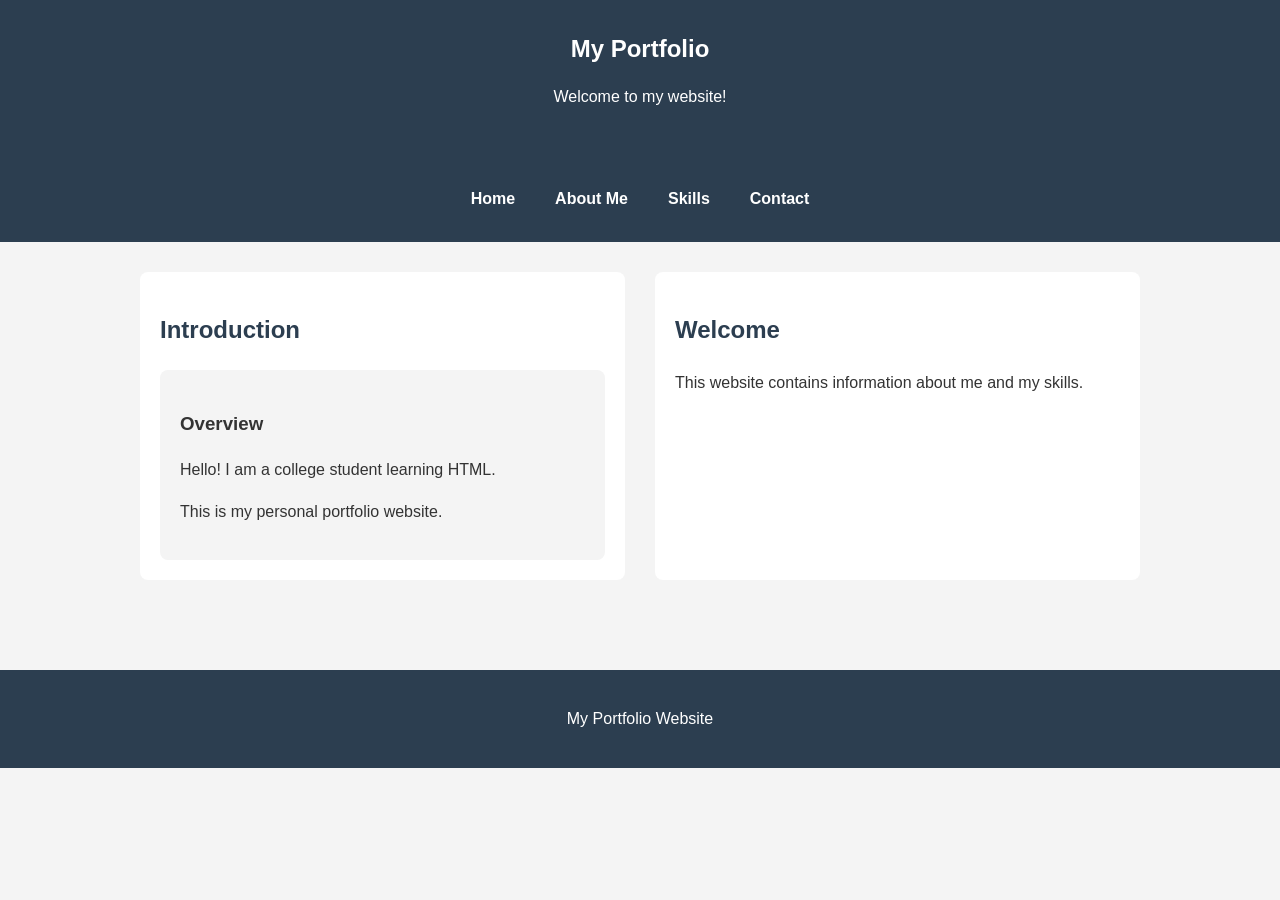
<file: index.html>
<!DOCTYPE html>
<html lang="en">
<head>
    <meta charset="UTF-8">
    <meta name="viewport" content="width=device-width, initial-scale=1.0">
    <title>My Portfolio</title>
    <link rel="stylesheet" href="css/style.css">
</head>
<body>

    <header>
        <h1>My Portfolio</h1>
        <p>Welcome to my website!</p>
    </header>

    <nav>
        <a href="index.html">Home</a>
        <a href="about.html">About Me</a>
        <a href="skills.html">Skills</a>
        <a href="contact.html">Contact</a>
    </nav>

    <main>
        <section>
            <h2>Introduction</h2>
            <article>
                <h3>Overview</h3>
                <p>Hello! I am a college student learning HTML.</p>
                <p>This is my personal portfolio website.</p>
            </article>
        </section>

        <section>
            <h2>Welcome</h2>
            <p>This website contains information about me and my skills.</p>
        </section>
    </main>

    <footer>
        <p>My Portfolio Website</p>
    </footer>

</body>
</html>
</file>
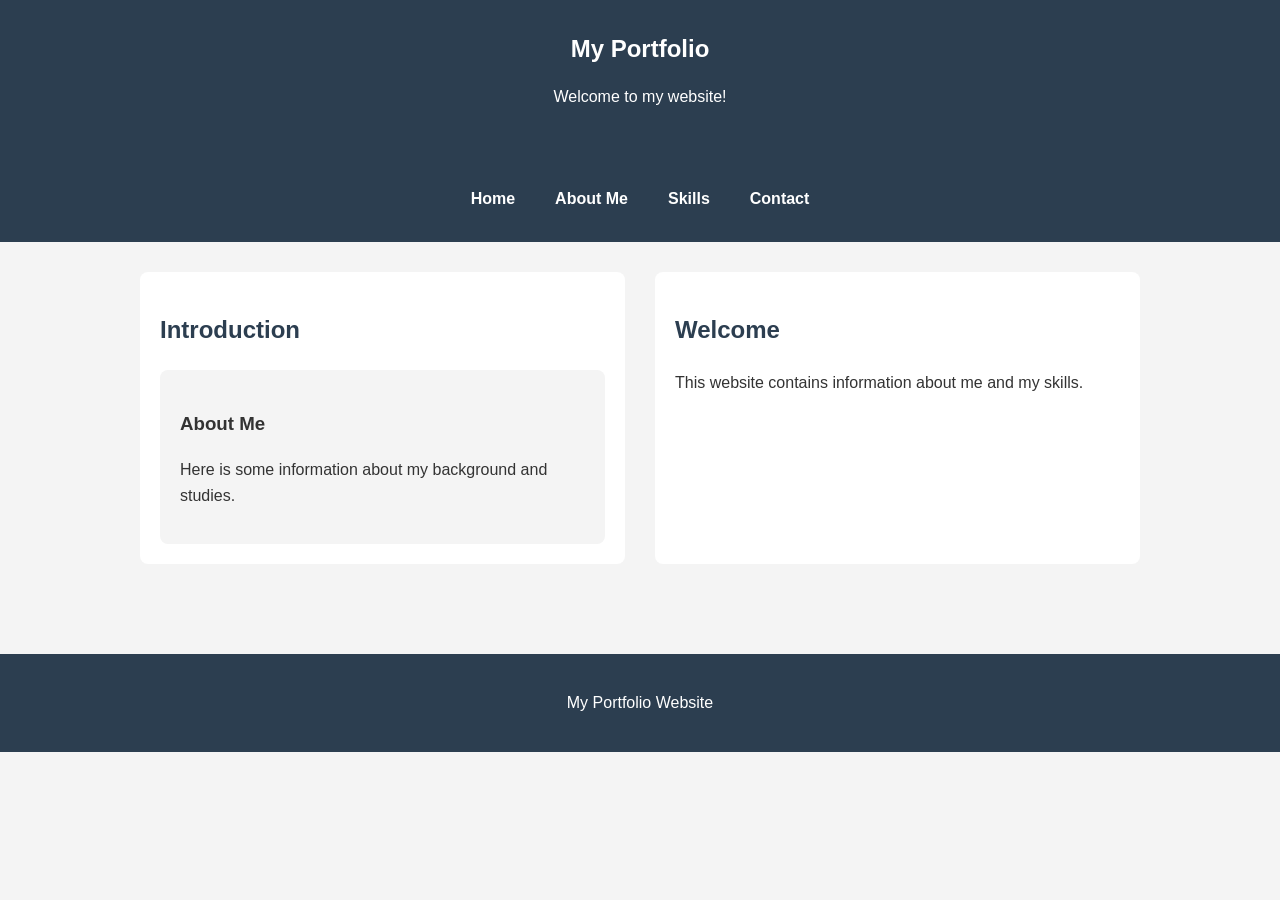
<file: about.html>
<!DOCTYPE html>
<html lang="en">
<head>
    <meta charset="UTF-8">
    <meta name="viewport" content="width=device-width, initial-scale=1.0">
    <title>About Me</title>
    <link rel="stylesheet" href="css/style.css">
</head>
    <body>

        <header>
            <h1>My Portfolio</h1>
            <p>Welcome to my website!</p>
        </header>

        <nav>
            <a href="index.html">Home</a>
            <a href="about.html">About Me</a>
            <a href="skills.html">Skills</a>
            <a href="contact.html">Contact</a>
        </nav>

        <main>
            <section>
                <h2>Introduction</h2>
                <article>
                    <h3>About Me</h3>
                    <p>Here is some information about my background and studies.</p>
                </article>
            </section>

            <section>
                <h2>Welcome</h2>
                <p>This website contains information about me and my skills.</p>
            </section>
        </main>

        <footer>
            <p>My Portfolio Website</p>
        </footer>

    </body>
</html>
</file>
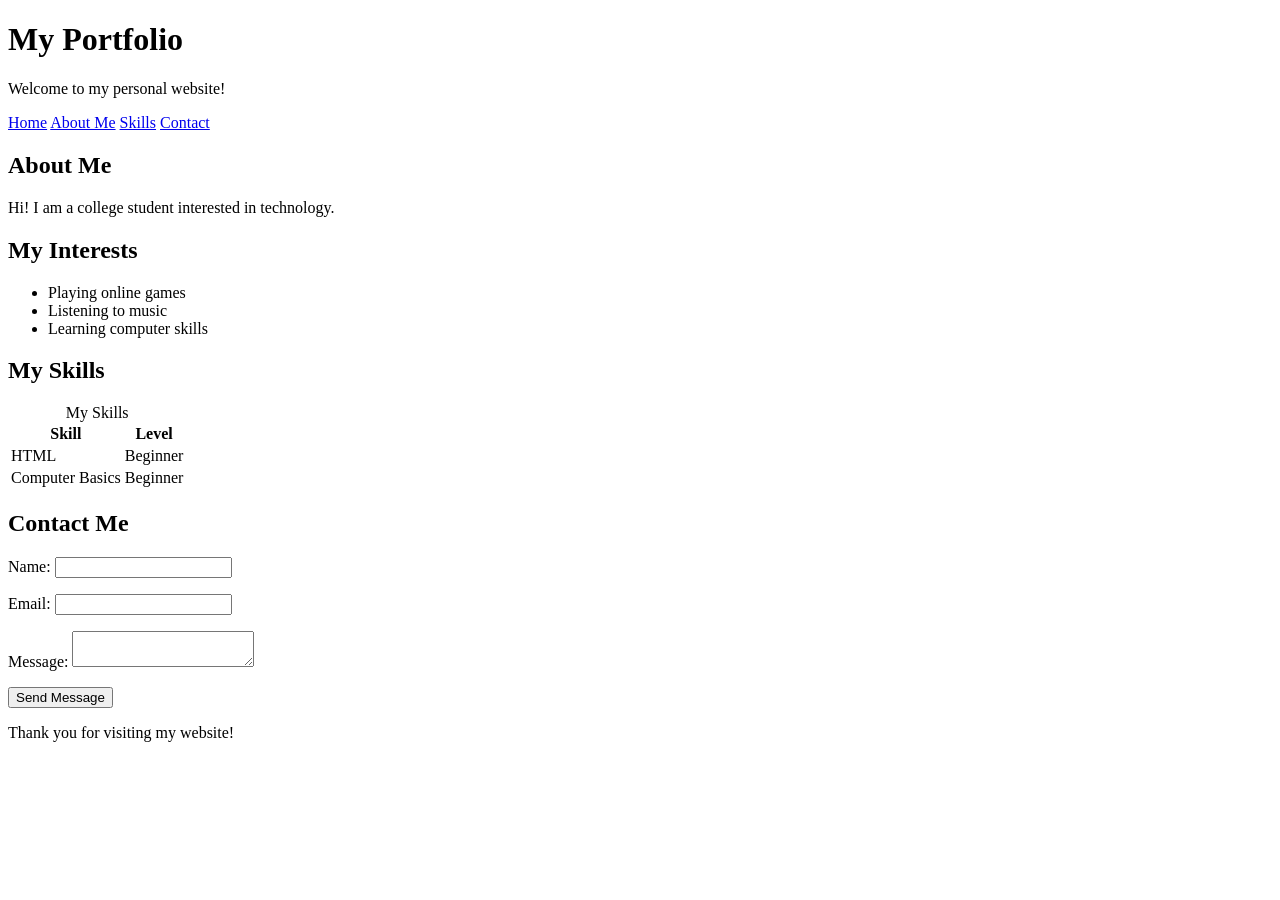
<file: ai-corrected-sample.html>
<!DOCTYPE html>
<html lang="en">
<head>
    <meta charset="UTF-8">
    <meta name="viewport" content="width=device-width, initial-scale=1.0">
    <title>My Portfolio</title>
</head>
<body>

    <header>
        <h1>My Portfolio</h1>
        <p>Welcome to my personal website!</p>
    </header>

    <nav>
        <a href="index.html">Home</a>
        <a href="about.html">About Me</a>
        <a href="skills.html">Skills</a>
        <a href="contact.html">Contact</a>
    </nav>

    <main>
        <section>
            <h2>About Me</h2>
            <p>Hi! I am a college student interested in technology.</p>
        </section>

        <section>
            <h2>My Interests</h2>
            <ul>
                <li>Playing online games</li>
                <li>Listening to music</li>
                <li>Learning computer skills</li>
            </ul>
        </section>

        <section>
            <h2>My Skills</h2>
            <table>
                <caption>My Skills</caption>
                <thead>
                    <tr>
                        <th scope="col">Skill</th>
                        <th scope="col">Level</th>
                    </tr>
                </thead>
                <tbody>
                    <tr>
                        <td>HTML</td>
                        <td>Beginner</td>
                    </tr>
                    <tr>
                        <td>Computer Basics</td>
                        <td>Beginner</td>
                    </tr>
                </tbody>
            </table>
        </section>

        <section>
            <h2>Contact Me</h2>
            <form>
                <p>
                    <label for="name">Name:</label>
                    <input type="text" id="name" name="name" required>
                </p>

                <p>
                    <label for="email">Email:</label>
                    <input type="email" id="email" name="email" required>
                </p>

                <p>
                    <label for="message">Message:</label>
                    <textarea id="message" name="message" required></textarea>
                </p>

                <button type="submit">Send Message</button>
            </form>
        </section>
    </main>

    <footer>
        <p>Thank you for visiting my website!</p>
    </footer>

</body>
</html>
</file>
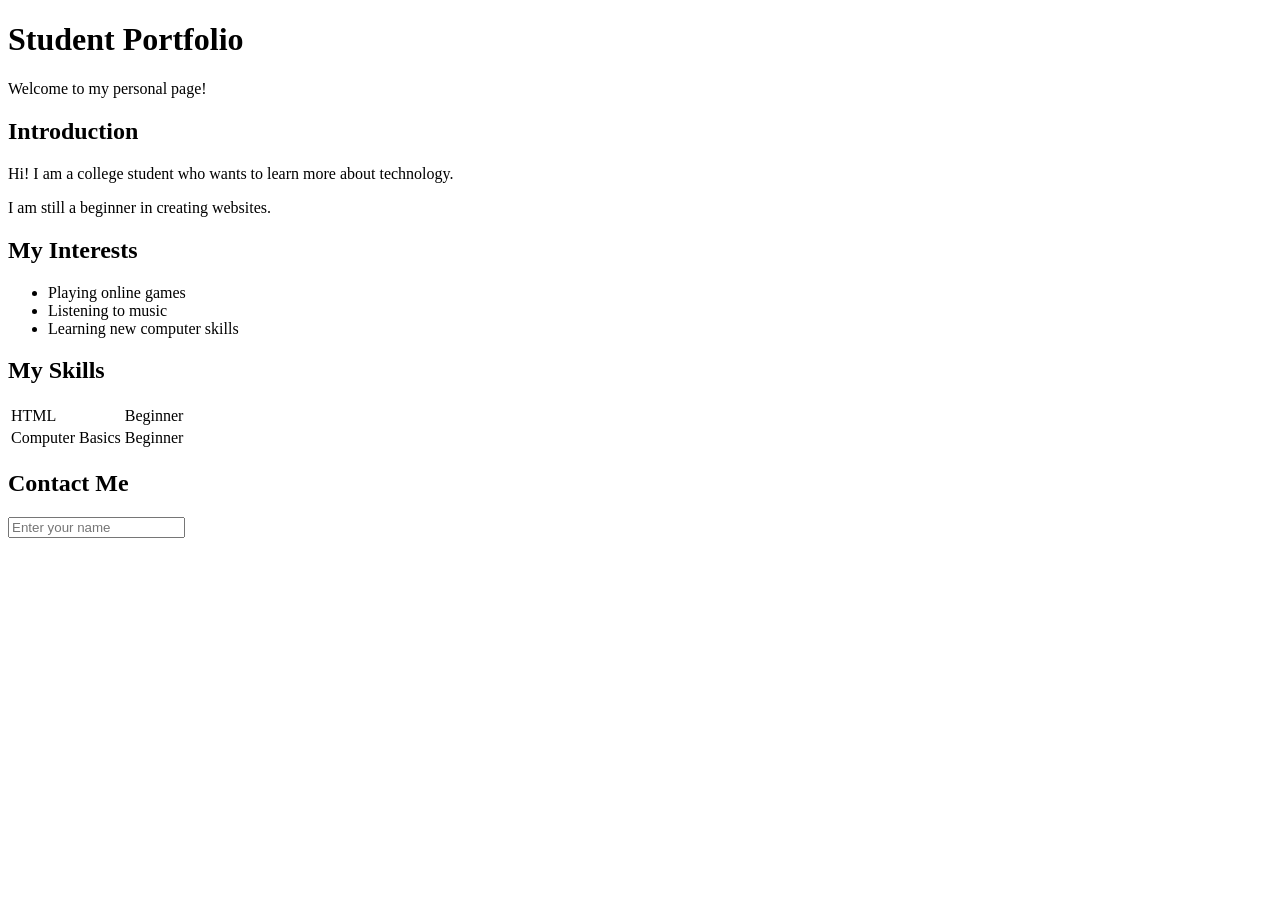
<file: ai-sample.html>
<!DOCTYPE html>
<html>
<head>
    <title>Student Portfolio</title>
</head>
<body>

    <h1>Student Portfolio</h1>
    <p>Welcome to my personal page!</p>

    <div>
        <h2>Introduction</h2>
        <p>Hi! I am a college student who wants to learn more about technology.</p>
        <p>I am still a beginner in creating websites.</p>
    </div>

    <div>
        <h2>My Interests</h2>
        <ul>
            <li>Playing online games</li>
            <li>Listening to music</li>
            <li>Learning new computer skills</li>
        </ul>
    </div>

    <div>
        <h2>My Skills</h2>
        <table>
            <tr>
                <td>HTML</td>
                <td>Beginner</td>
            </tr>
            <tr>
                <td>Computer Basics</td>
                <td>Beginner</td>
            </tr>
        </table>
    </div>

    <div>
        <h2>Contact Me</h2>
        <form>
            <input type="text" placeholder="Enter your name">
</file>
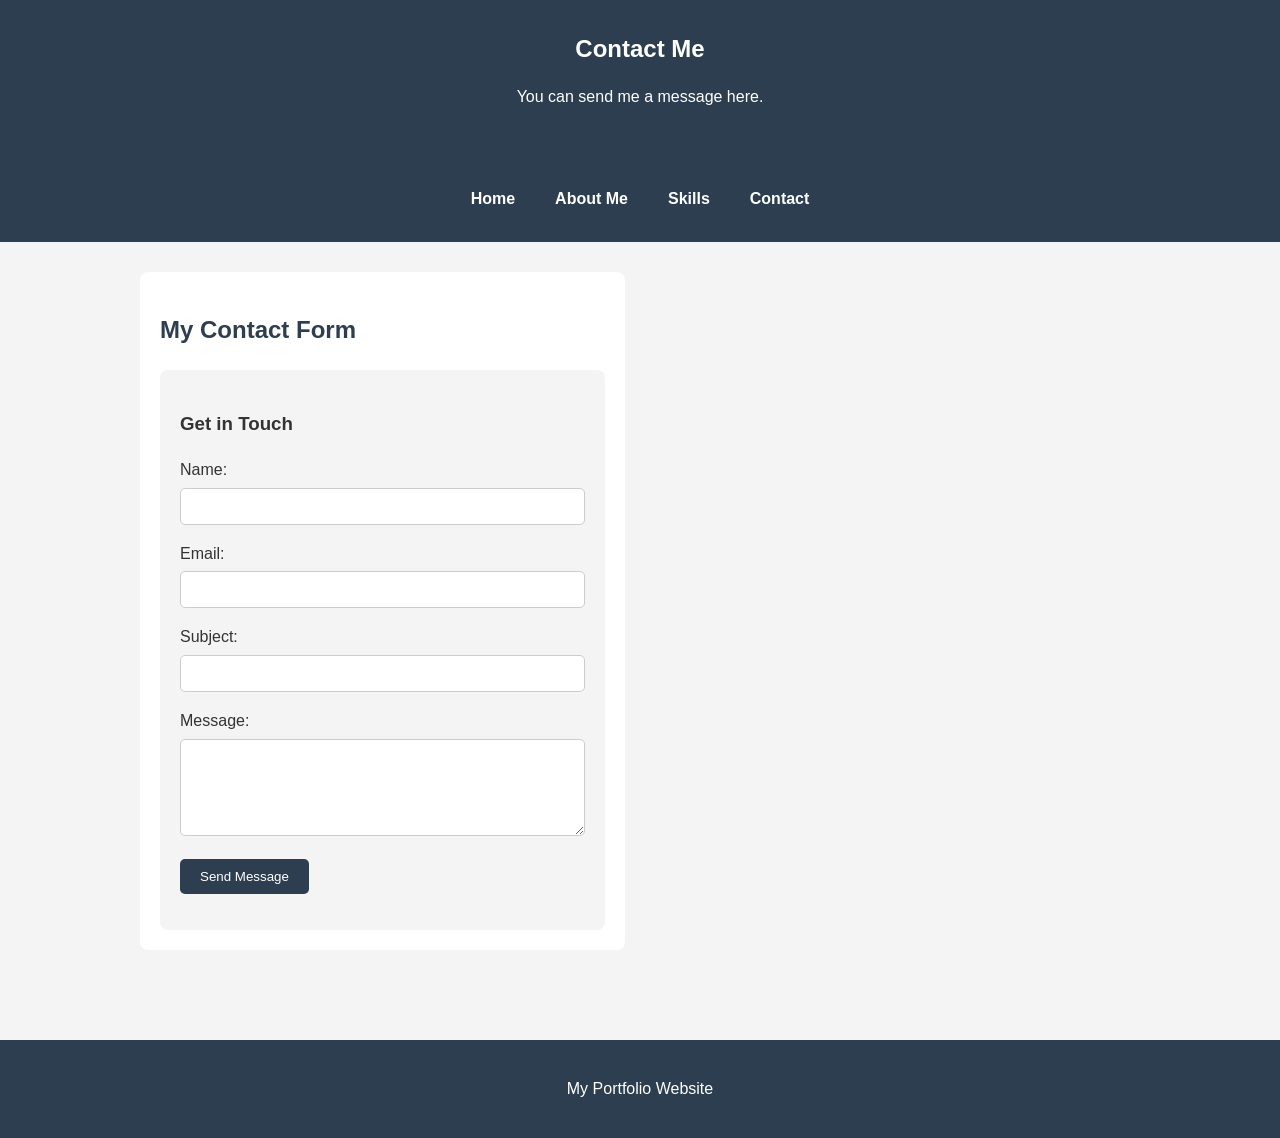
<file: contact.html>
<!DOCTYPE html>
<html lang="en">
<head>
    <meta charset="UTF-8">
    <meta name="viewport" content="width=device-width, initial-scale=1.0">
    <title>Contact Me</title>
    <link rel="stylesheet" href="css/style.css">
</head>
<body>

    <header>
        <h1>Contact Me</h1>
        <p>You can send me a message here.</p>
    </header>

    <nav>
        <a href="index.html">Home</a>
        <a href="about.html">About Me</a>
        <a href="skills.html">Skills</a>
        <a href="contact.html">Contact</a>
    </nav>

    <main>
        <section>
            <h2>My Contact Form</h2>

            <article>
                <h3>Get in Touch</h3>
                <form>
                    <p>
                        <label for="name">Name:</label>
                        <input type="text" id="name" name="name" required>
                    </p>

                    <p>
                        <label for="email">Email:</label>
                        <input type="email" id="email" name="email" required>
                    </p>

                    <p>
                        <label for="subject">Subject:</label>
                        <input type="text" id="subject" name="subject" required>
                    </p>

                    <p>
                        <label for="message">Message:</label>
                        <textarea id="message" name="message" rows="5" required></textarea>
                    </p>

                    <p>
                        <button type="submit">Send Message</button>
                    </p>
                </form>
            </article>
        </section>
    </main>

    <footer>
        <p>My Portfolio Website</p>
    </footer>

</body>
</html>
</file>
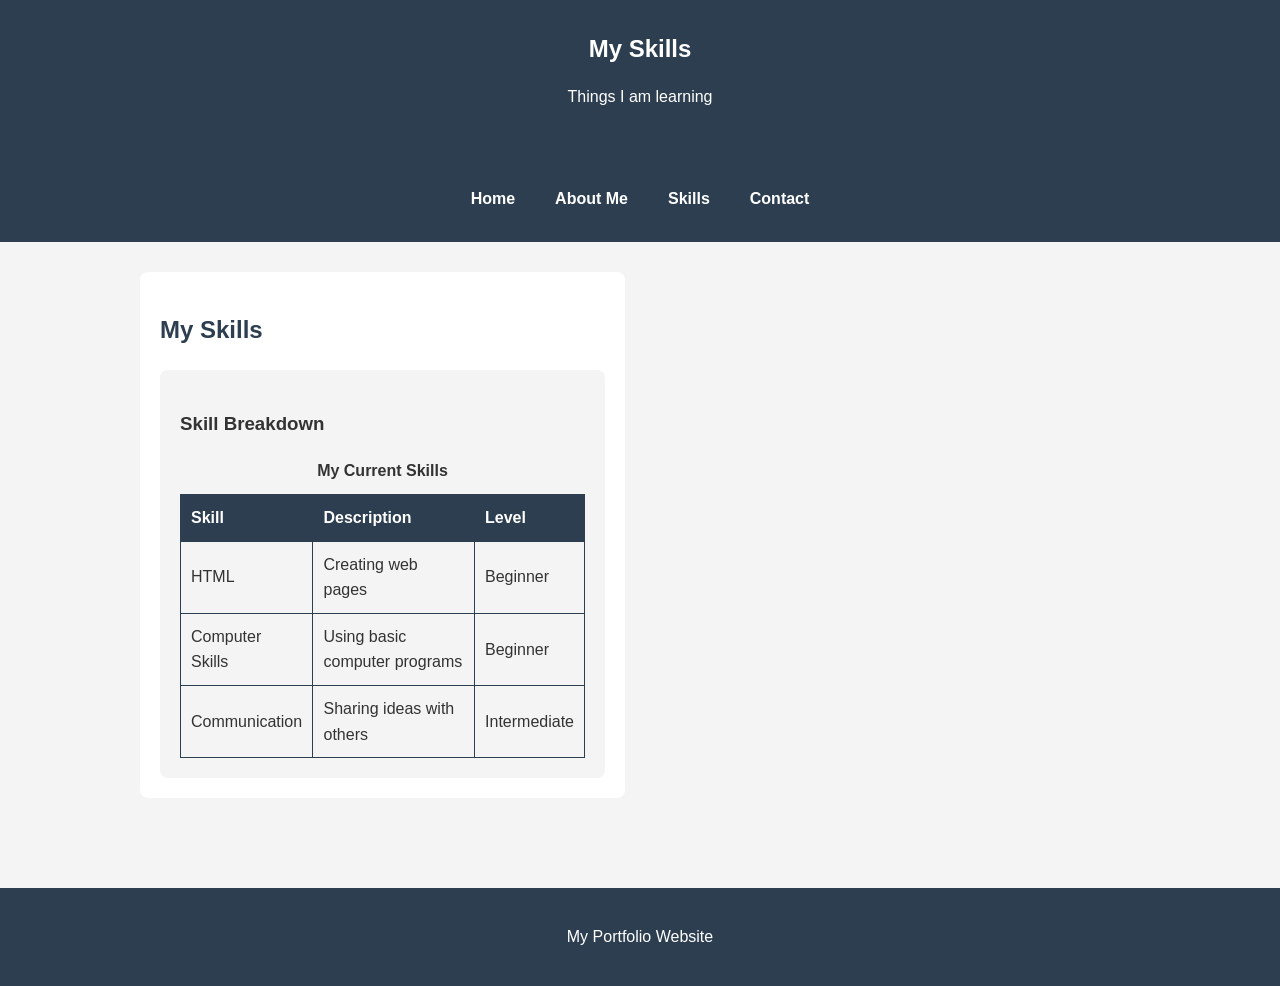
<file: skills.html>
<!DOCTYPE html>
<html lang="en">
<head>
    <meta charset="UTF-8">
    <meta name="viewport" content="width=device-width, initial-scale=1.0">
    <title>My Skills</title>
    <link rel="stylesheet" href="css/style.css">
</head>
<body>

    <header>
        <h1>My Skills</h1>
        <p>Things I am learning</p>
    </header>

    <nav>
        <a href="index.html">Home</a>
        <a href="about.html">About Me</a>
        <a href="skills.html">Skills</a>
        <a href="contact.html">Contact</a>
    </nav>

    <main>
        <section>
            <h2>My Skills</h2>

            <article>
                <h3>Skill Breakdown</h3>
                <table>
                    <caption>My Current Skills</caption>
                    <thead>
                        <tr>
                            <th scope="col">Skill</th>
                            <th scope="col">Description</th>
                            <th scope="col">Level</th>
                        </tr>
                    </thead>
                    <tbody>
                        <tr>
                            <td>HTML</td>
                            <td>Creating web pages</td>
                            <td>Beginner</td>
                        </tr>
                        <tr>
                            <td>Computer Skills</td>
                            <td>Using basic computer programs</td>
                            <td>Beginner</td>
                        </tr>
                        <tr>
                            <td>Communication</td>
                            <td>Sharing ideas with others</td>
                            <td>Intermediate</td>
                        </tr>
                    </tbody>
                </table>
            </article>
        </section>
    </main>

    <footer>
        <p>My Portfolio Website</p>
    </footer>

</body>
</html>
</file>
<file: css/style.css>
:root {
    --primary-color: #2c3e50;
    --secondary-color: #2c3e50;
    --background-color: #f4f4f4;
    --text-color: #333333;
    --white-color: #ffffff;

    --small-spacing: 10px;
    --medium-spacing: 20px;
    --large-spacing: 30px;

    --small-text: 14px;
    --normal-text: 16px;
    --large-text: 24px;
}

body {
    font-family: Arial, sans-serif;
    background-color: var(--background-color);
    color: var(--text-color);
    margin: 0;
    padding: 0;
    font-size: var(--normal-text);
    line-height: 1.6;
}

header {
    background-color: var(--primary-color);
    color: var(--white-color);
    text-align: center;
    padding: var(--large-spacing);
}

header h1 {
    margin: 0;
    font-size: var(--large-text);
}

nav {
    background-color: var(--secondary-color);
    padding: var(--medium-spacing);
    display: flex;
    justify-content: center;
    align-items: center;
    flex-wrap: wrap;
    gap: var(--medium-spacing);
}
nav a {
    color: var(--white-color);
    text-decoration: none;
    margin: var(--small-spacing);
    font-weight: bold;
    transition: color 0.2s ease;
}

nav a:hover,
nav a:focus {
    text-decoration: underline;
    color: var(--primary-color);
}

main {
    max-width: 1000px;
    margin: auto;
    padding: var(--large-spacing);
    display: grid;
    grid-template-columns: repeat(2, minmax(0, 1fr));
    gap: var(--large-spacing);
}

section {
    background-color: var(--white-color);
    margin-bottom: var(--large-spacing);
    padding: var(--medium-spacing);
    border-radius: 8px;
}

article {
    background-color: var(--background-color);
    padding: var(--medium-spacing);
    margin-top: var(--small-spacing);
    border-radius: 8px;
}

h2 {
    color: var(--primary-color);
}

table {
    width: 100%;
    border-collapse: collapse;
    margin-top: var(--medium-spacing);
}

th, td {
    border: 1px solid var(--primary-color);
    padding: var(--small-spacing);
    text-align: left;
}

th {
    background-color: var(--primary-color);
    color: var(--white-color);
}

caption {
    font-weight: bold;
    margin-bottom: var(--small-spacing);
}

input, textarea {
    width: 100%;
    padding: var(--small-spacing);
    margin-top: 5px;
    border: 1px solid #cccccc;
    border-radius: 5px;
    box-sizing: border-box;
}

button {
    background-color: var(--secondary-color);
    color: var(--white-color);
    padding: var(--small-spacing) var(--medium-spacing);
    border: none;
    border-radius: 5px;
    cursor: pointer;
    transition: background-color 0.2s ease;
}

button:hover,
button:focus {
    background-color: var(--primary-color);
}
footer {
    background-color: var(--primary-color);
    color: var(--white-color);
    text-align: center;
    padding: var(--medium-spacing);
    margin-top: var(--large-spacing);
}

footer {
    background-color: var(--primary-color);
    color: var(--white-color);
    text-align: center;
    padding: var(--medium-spacing);
    margin-top: var(--large-spacing);
}

@media (max-width: 700px) {
    main {
        grid-template-columns: 1fr;
    }
}
@media (max-width: 500px) {
    nav {
        padding: 10px;
        gap: 8px;
    }

    nav a {
        margin: 5px;
    }
}
@media (max-width: 600px) {
    table {
        font-size: 14px;
    }

    th, td {
        padding: 6px;
    }
}
@media (prefers-reduced-motion: reduce) {
    nav a,
    button {
        transition: none;
    }
}
@media (max-width: 768px) {
    main {
        display: block;
        width: 100%;
        max-width: 100%;
        padding: 15px;
        box-sizing: border-box;
    }

    section {
        width: 100%;
        min-width: 0;
        box-sizing: border-box;
        overflow: hidden;
    }
    article {
        min-width: 0;
        box-sizing: border-box;
        overflow-x: auto;
    }

    table {
        width: 100%;
        min-width: 500px;
        border-collapse: collapse;
    }
}
</file>
